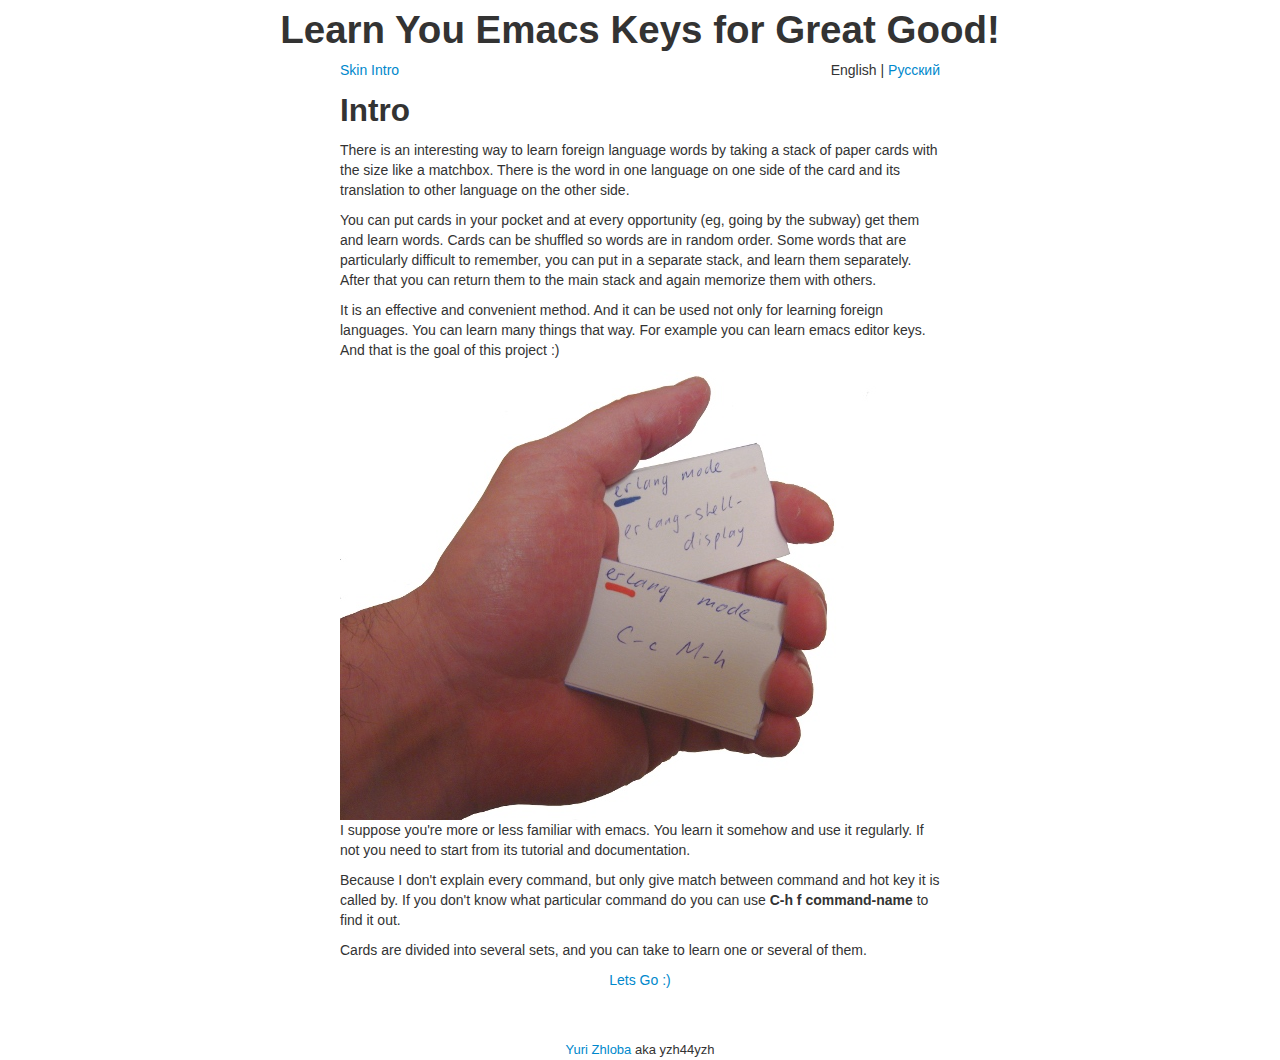
<file: www/index.html>
<!DOCTYPE html>
<html>
  <meta http-equiv="Content-Type" content="text/html; charset=utf-8" />
  <title>Learn You Emacs Keys for Great Good!</title>
  <link rel="stylesheet" href="twitter-bootstrap.css">
  <link rel="stylesheet" href="main.css">
  <script type="text/javascript" src="jquery-1.7.1.min.js"></script>
  <script type="text/javascript" src="keymage.min.js"></script>
  <script type="text/javascript" src="data.js"></script>
  <script type="text/javascript" src="wset.js"></script>
  <script type="text/javascript" src="main.js"></script>
</html>
<body>
  <h1>Learn You Emacs Keys for Great Good!</h1>

  <div id="intro">

    <p style="float:left;"><a href="javascript:switchState('select_set');">Skin Intro</a></p>
    <p style="float:right;">English | <a href="index.ru.html">Русский</a></p>

    <h2 style="clear:both;">Intro</h2>

    <p>There is an interesting way to learn foreign language words by taking
      a stack of paper cards with the size like a matchbox. There is the
      word in one language on one side of the card and its translation to
      other language on the other side.</p>

    <p>You can put cards in your pocket and at every opportunity (eg, going by the
      subway) get them and learn words. Cards can be shuffled so words are
      in random order. Some words that are particularly difficult to
      remember, you can put in a separate stack, and learn them
      separately. After that you can return them to the main stack and again memorize them
      with others.</p>

    <p>It is an effective and convenient method. And it can be used not
      only for learning foreign languages. You can learn many things that
      way. For example you can learn emacs editor keys. And that is the goal
      of this project :)</p>

    <img src="./cards.jpg"/>

    <p>I suppose you're more or less familiar with emacs. You learn it
      somehow and use it regularly. If not you need to start from its
      tutorial and documentation.</p>

    <p>Because I don't explain every command, but only give match between
      command and hot key it is called by. If you don't know what particular
      command do you can use <b>C&#x2011;h&nbsp;f&nbsp;command&#x2011;name</b> to
      find it out.</p>

    <p>Cards are divided into several sets, and you can take to learn one or several of them.</p>

    <p style="text-align:center;"><a href="javascript:switchState('select_set');">Lets Go :)</a></p>

  </div>
  
  <div id="select_set">
    <div class="navig">
      <a href="javascript:switchState('intro');">Back to Intro</a>
    </div>
    <div id="set_list"></div>
    <a class="btn btn-primary" onClick="switchState('view_set', false);">Start Fun-&gt;Key</a>
    <a class="btn btn-primary" onClick="switchState('view_set', true);">Start Key-&gt;Fun</a>
  </div>
  
  <div id="view_set">
    <div class="navig">
      <a href="javascript:switchState('intro');">Intro</a> &nbsp; &nbsp;
      <a href="javascript:switchState('select_set');">Select Set</a>
    </div>
    <div id="card">
      <div id="set_title">Basic Set</div>
      <div id="num_items">34/52</div>
      <div id="info">
	<div id="info_key">key</div>
	<div id="info_fun">fun</div>
	<div id="info_comment">comment</div>
      </div>
      <div id="controls">
	<a href="javascript:WorkingSet.flip();">Flip</a> &nbsp; &nbsp;
	<a href="javascript:WorkingSet.remind();">Remind</a> &nbsp; &nbsp;
	<a href="javascript:WorkingSet.next();">Next</a>
      </div>
      <div id="end_controls">
	<a href="javascript:WorkingSet.flip();">Flip</a> &nbsp; &nbsp;
	<a href="javascript:switchState('select_set');">Select Set</a> &nbsp; &nbsp;
	<a href="javascript:WorkingSet.repeat();">Repeat</a>
      </div>
    </div>
    <div id="hotkeys">Hot keys:
      <b>f</b> &mdash; Flip, <b>r</b> &mdash; Remind,
      <b>n</b> &mdash; Next, <b>a</b> &mdash; Repeat, <b>s</b> &mdash; Select Set
    </div>
  </div>

  <div id="copyright">
    <a href="https://plus.google.com/u/0/111796213623287288776/about" target="_blank">Yuri Zhloba</a> aka yzh44yzh
</body>
</file>
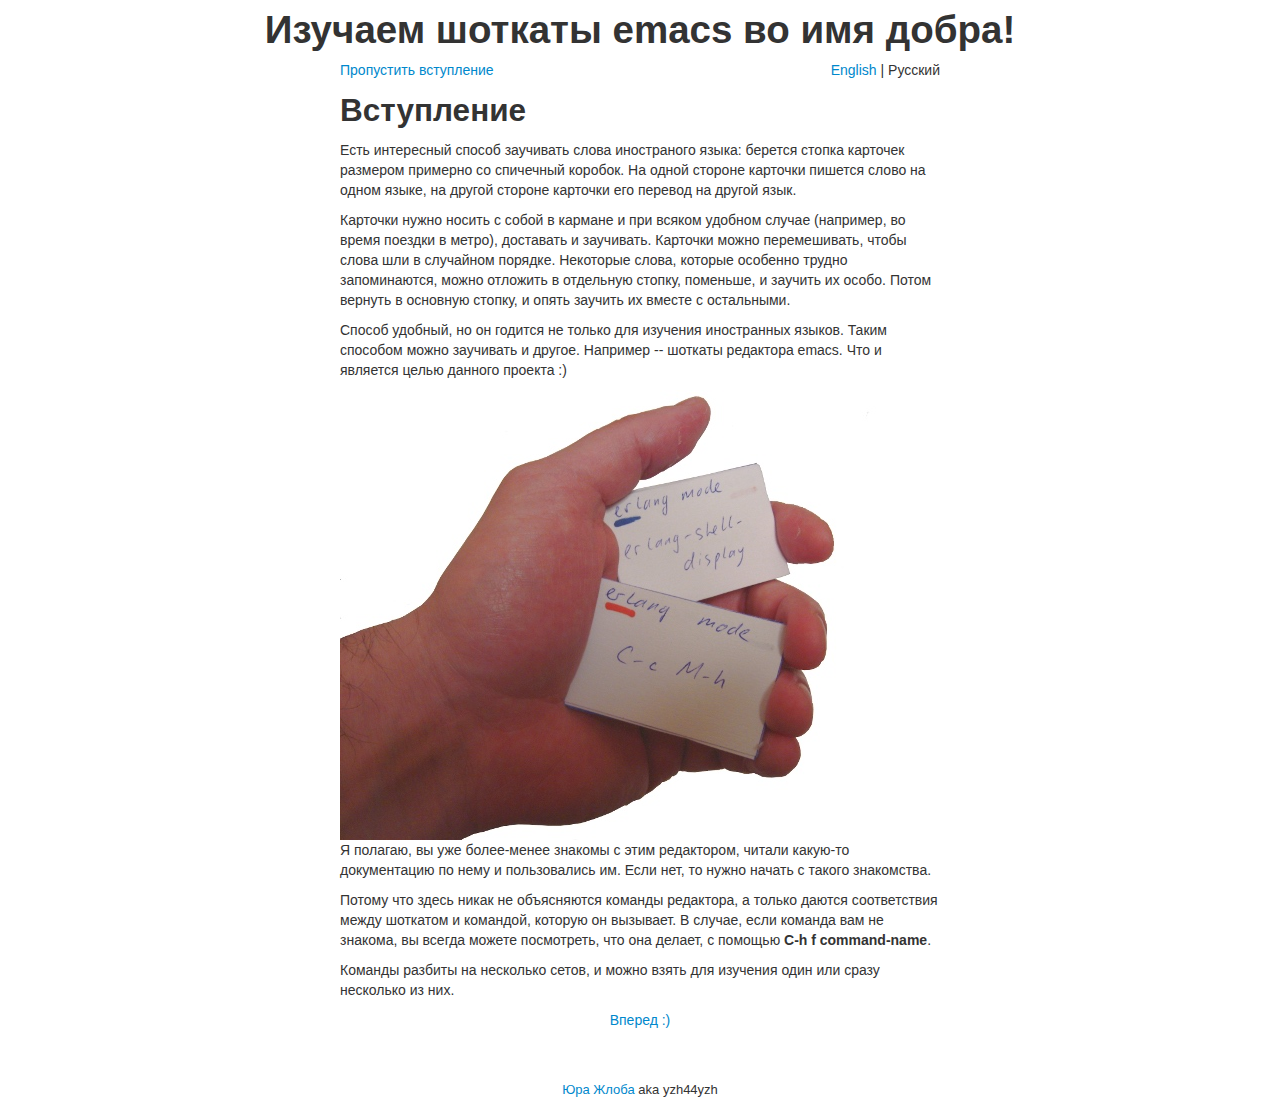
<file: www/index.ru.html>
<!DOCTYPE html>
<html>
  <meta http-equiv="Content-Type" content="text/html; charset=utf-8" />
  <title>Изучаем шоткаты emacs во имя добра!</title>
  <link rel="stylesheet" href="twitter-bootstrap.css">
  <link rel="stylesheet" href="main.css">
  <script type="text/javascript" src="jquery-1.7.1.min.js"></script>
  <script type="text/javascript" src="keymage.min.js"></script>
  <script type="text/javascript" src="data.js"></script>
  <script type="text/javascript" src="wset.js"></script>
  <script type="text/javascript" src="main.js"></script>
</html>
<body>
  <h1>Изучаем шоткаты emacs во имя добра!</h1>

  <div id="intro">

    <p style="float:left;"><a href="javascript:switchState('select_set');">Пропустить вступление</a></p>
    <p style="float:right;"><a href="index.html">English</a> | Русский</p>

    <h2 style="clear:both;">Вступление</h2>

    <p>Есть интересный способ заучивать слова иностраного языка: берется стопка карточек
      размером примерно со спичечный коробок. На одной стороне карточки пишется слово
      на одном языке, на другой стороне карточки его перевод на другой язык.</p>

    <p>Карточки нужно носить с собой в кармане и при всяком удобном случае (например,
      во время поездки в метро), доставать и заучивать. Карточки можно перемешивать,
      чтобы слова шли в случайном порядке. Некоторые слова, которые особенно трудно
      запоминаются, можно отложить в отдельную стопку, поменьше, и заучить их особо.
      Потом вернуть в основную стопку, и опять заучить их вместе с остальными.</p>

    <p>Способ удобный, но он годится не только для изучения иностранных языков.
      Таким способом можно заучивать и другое. Например -- шоткаты редактора emacs.
      Что и является целью данного проекта :)</p>

    <img src="./cards.jpg"/>

    <p>Я полагаю, вы
      уже более-менее знакомы с этим редактором, читали какую-то документацию
      по нему и пользовались им. Если нет, то нужно начать с такого знакомства.</p>
    
    <p>Потому что здесь никак не объясняются команды редактора, а только даются
      соответствия между шоткатом и командой, которую он вызывает. В случае, если
      команда вам не знакома, вы всегда можете посмотреть, что она делает,
      с помощью <b>C&#x2011;h&nbsp;f&nbsp;command-name</b>.</p>

    <p>Команды разбиты на несколько сетов, и можно взять для изучения один или
      сразу несколько из них.</p>

    <p style="text-align:center;"><a href="javascript:switchState('select_set');">Вперед :)</a></p>

  </div>
  
  <div id="select_set">
    <div class="navig">
      <a href="javascript:switchState('intro');">Вернуться к вступлению</a>
    </div>
    <div id="set_list"></div>
    <a class="btn btn-primary" onClick="switchState('view_set', false);">Изучать Fun-&gt;Key</a>
    <a class="btn btn-primary" onClick="switchState('view_set', true);">Изучать Key-&gt;Fun</a>
  </div>
  
  <div id="view_set">
    <div class="navig">
      <a href="javascript:switchState('intro');">Вступление</a> &nbsp; &nbsp;
      <a href="javascript:switchState('select_set');">Выбрать набор</a>
    </div>
    <div id="card">
      <div id="set_title">Basic Set</div>
      <div id="num_items">34/52</div>
      <div id="info">
	<div id="info_key">key</div>
	<div id="info_fun">fun</div>
	<div id="info_comment">comment</div>
      </div>
      <div id="controls">
	<a href="javascript:WorkingSet.flip();">Перевернуть</a> &nbsp; &nbsp;
	<a href="javascript:WorkingSet.remind();">Напомнить</a> &nbsp; &nbsp;
	<a href="javascript:WorkingSet.next();">Дальше</a>
      </div>
      <div id="end_controls">
	<a href="javascript:WorkingSet.flip();">Перевернуть</a> &nbsp; &nbsp;
	<a href="javascript:switchState('select_set');">Выбрать набор</a> &nbsp; &nbsp;
	<a href="javascript:WorkingSet.repeat();">Повторить</a>
      </div>
    </div>
    <div id="hotkeys">Горячие клавиши:
      <b>f</b> &mdash; Перевернуть, <b>r</b> &mdash; Напомнить,
      <b>n</b> &mdash; Дальше, <b>a</b> &mdash; Повторить, <b>s</b> &mdash; Выбрать набор
    </div>
  </div>

  <div id="copyright">
    <a href="https://plus.google.com/u/0/111796213623287288776/about" target="_blank">Юра Жлоба</a> aka yzh44yzh
</body>
</file>
<file: www/main.css>
body {text-align:center;}

label {
    display:inline;
}

#intro {
    width:600px;
    margin:0 auto;
    text-align:left;
}

#select_set {display:none;}

#set_list {
    width:280px;
    margin:0 auto;
    margin-bottom:15px;
    text-align:left;
    font-size:large;
}

#set_list p {
    margin:0px;
    padding:0px;
    margin-bottom:5px;
}

#view_set {display:none;}

#card {
    width:440px;
    padding:20px;
    margin:0 auto;
  background-color: #ffffff;
  border: 1px solid #ccc;
  border: 1px solid rgba(0, 0, 0, 0.2);
  *border-right-width: 2px;
  *border-bottom-width: 2px;
  -webkit-border-radius: 6px;
     -moz-border-radius: 6px;
          border-radius: 6px;
  -webkit-box-shadow: 0 5px 10px rgba(0, 0, 0, 0.2);
     -moz-box-shadow: 0 5px 10px rgba(0, 0, 0, 0.2);
          box-shadow: 0 5px 10px rgba(0, 0, 0, 0.2);
  -webkit-background-clip: padding-box;
     -moz-background-clip: padding;
          background-clip: padding-box;
}

#set_title {
    float:left;
    margin:0px;
}

#num_items {float:right;}

#info {
    clear:both;
    height:100px;
    padding-top:60px;
}

#info_key {
    font-size:xx-large;
    font-weight:bold;
}

#info_fun {
    font-size:large;
    font-weight:bold;
}

#info_comment {font-size:small;}

#controls {text-align:right;}

#end_controls {text-align:right;}

#hotkeys {
    padding-top:40px;
}

#copyright {
    padding-top:40px;
    font-size:small;
}

.navig {margin-bottom:20px;}
</file>
